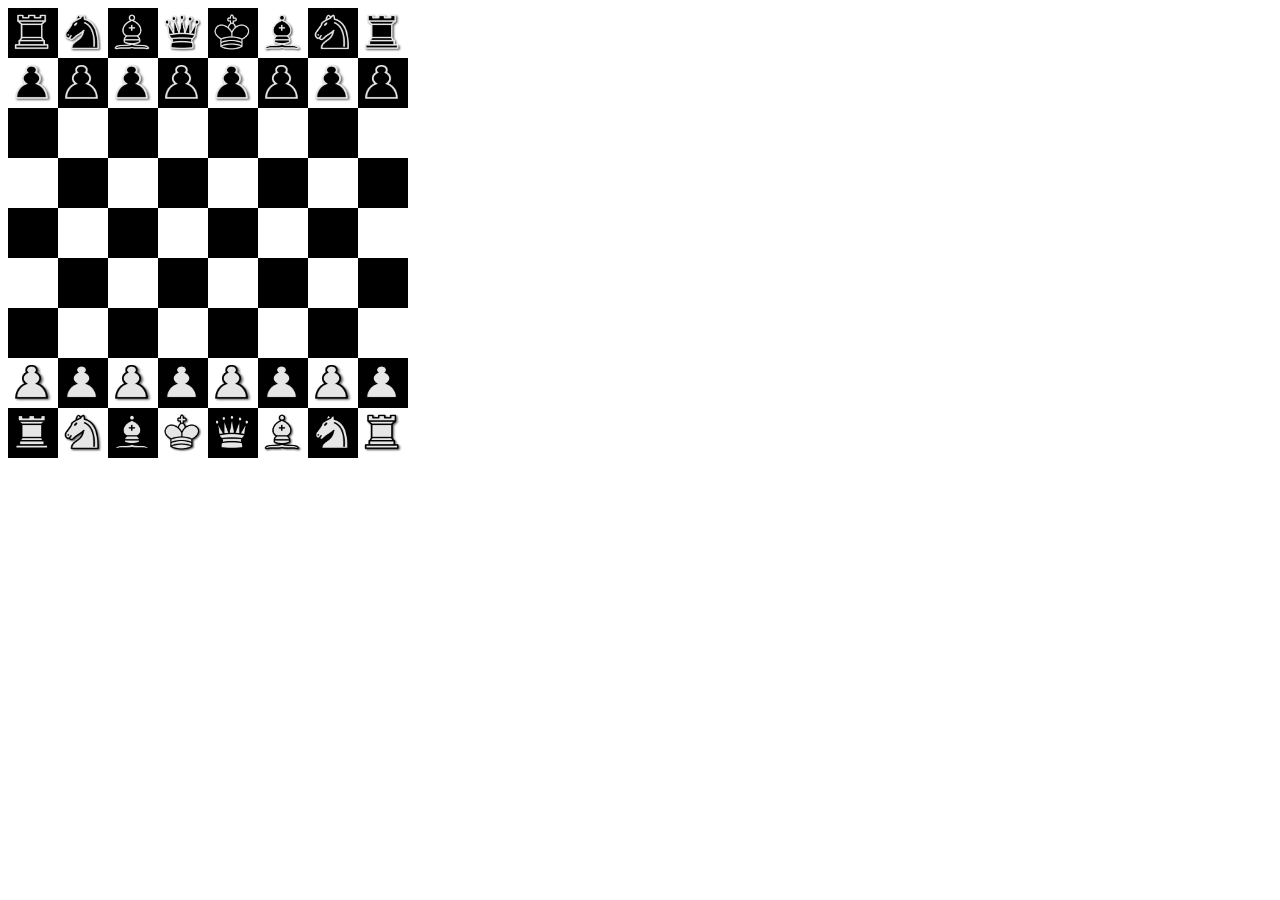
<file: index.html>
<html lang="en">
<head>
    <meta charset="UTF-8">
    <meta http-equiv="X-UA-Compatible" content="IE=edge">
    <meta name="viewport" content="width=device-width, initial-scale=1.0">
    <title>Sakk</title>
    <link rel="stylesheet" href="style.css">
</head>
<body>
    <div class="sakk" id="sakk">
        <div></div>
        <div></div>
        <div></div>
        <div></div>
        <div></div>
        <div></div>
        <div></div>
        <div></div>
        <div></div>
        <div></div>
        <div></div>
        <div></div>
        <div></div>
        <div></div>
        <div></div>
        <div></div>
        <div></div>
        <div></div>
        <div></div>
        <div></div>
        <div></div>
        <div></div>
        <div></div>
        <div></div>
        <div></div>
        <div></div>
        <div></div>
        <div></div>
        <div></div>
        <div></div>
        <div></div>
        <div></div>
        <div></div>
        <div></div>
        <div></div>
        <div></div>
        <div></div>
        <div></div>
        <div></div>
        <div></div>
        <div></div>
        <div></div>
        <div></div>
        <div></div>
        <div></div>
        <div></div>
        <div></div>
        <div></div>
        <div></div>
        <div></div>
        <div></div>
        <div></div>
        <div></div>
        <div></div>
        <div></div>
        <div></div>
        <div></div>
        <div></div>
        <div></div>
        <div></div>
        <div></div>
        <div></div>
        <div></div>
        <div></div>
        <div></div>
        <div></div>
        <div></div>
        <div></div>
        <div></div>
        <div></div>
        <div></div>
        <div></div>
        <div></div>
        <div></div>
        <div></div>
        <div></div>
        <div></div>
        <div></div>
        <div></div>
        <div></div>
        <div></div>
    </div>

    <script src="script.js"></script>
</body>
</html>
</file>
<file: style.css>
.sakk {
    width: 450px;
    font-size: 0;
}

.sakk * {
    font-size: 0;
    width: 50px;
    height: 50px;
    background-color: white;
    display:inline-block;
}

.sakk div:nth-child(2n + 1) {
    background-color: black;
}

.sakk div:nth-child(9n) {
    background-color: transparent;
}
</file>
